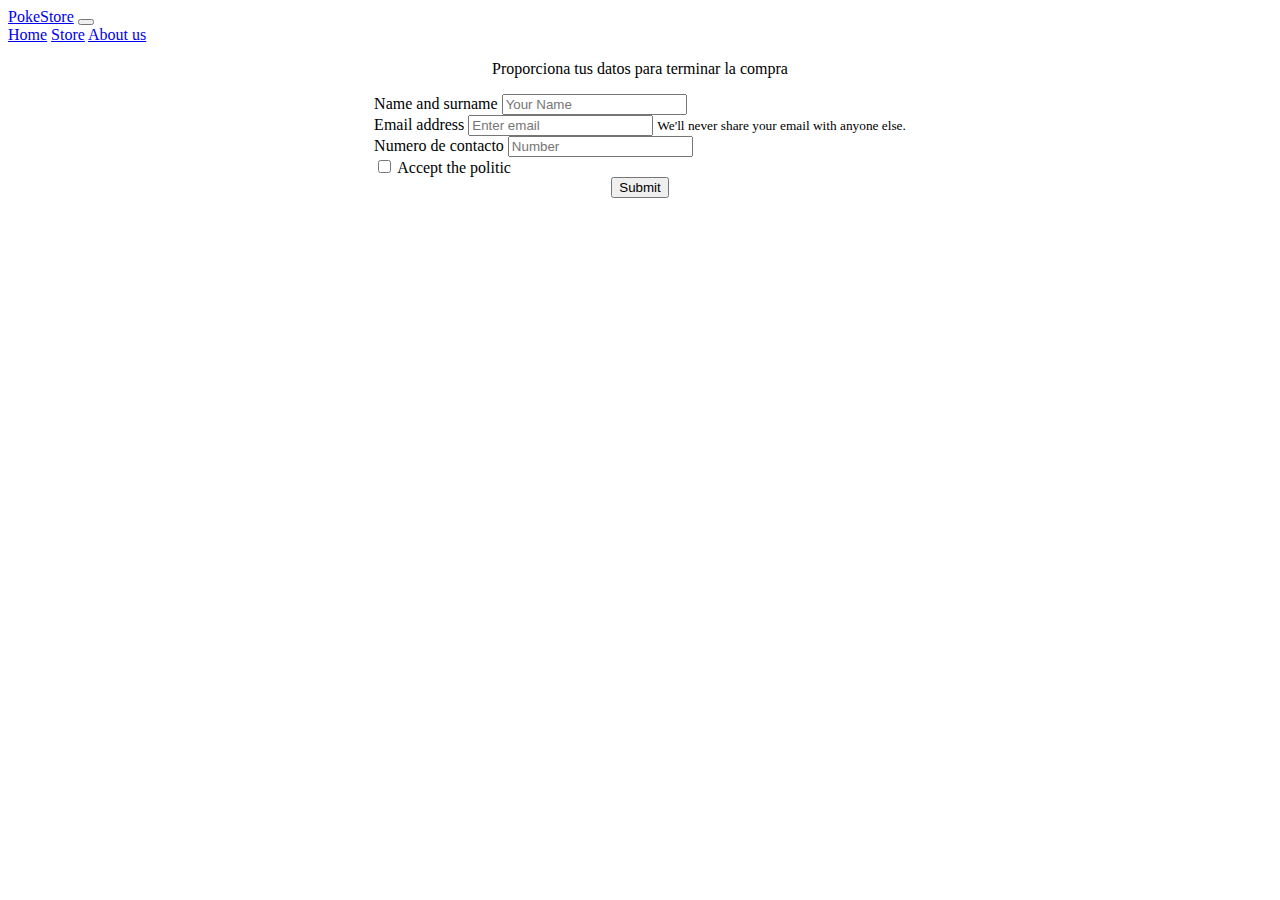
<file: form.html>
<!DOCTYPE html>
<html lang="en">
<head>
    <meta charset="UTF-8">
    <meta http-equiv="X-UA-Compatible" content="IE=edge">
    <meta name="viewport" content="width=device-width, initial-scale=1.0">
    <link href="https://cdn.jsdelivr.net/npm/bootstrap@5.3.0-alpha1/dist/css/bootstrap.min.css" rel="stylesheet" integrity="sha384-GLhlTQ8iRABdZLl6O3oVMWSktQOp6b7In1Zl3/Jr59b6EGGoI1aFkw7cmDA6j6gD" crossorigin="anonymous">
    <script src="https://cdn.jsdelivr.net/npm/bootstrap@5.3.0-alpha1/dist/js/bootstrap.bundle.min.js" integrity="sha384-w76AqPfDkMBDXo30jS1Sgez6pr3x5MlQ1ZAGC+nuZB+EYdgRZgiwxhTBTkF7CXvN" crossorigin="anonymous"></script>
    <link rel="stylesheet" href="form.css">
    <script defer src="form.js"></script>
    <title>Formulario de compra</title>
</head>
<body>
    <header>
        <nav class="navbar navbar-expand-lg bg-body-tertiary">
            <div class="container-fluid">
                <a class="navbar-brand" href="#">PokeStore</a>
                <button class="navbar-toggler" type="button" data-bs-toggle="collapse" data-bs-target="#navbarNavAltMarkup" aria-controls="navbarNavAltMarkup" aria-expanded="false" aria-label="Toggle navigation">
                    <span class="navbar-toggler-icon"></span>
                </button>
            <div class="collapse navbar-collapse" id="navbarNavAltMarkup">
                <div class="navbar-nav">
                    <a class="nav-link active" aria-current="page" href="#">Home</a>
                    <a class="nav-link" href="carrito.html">Store</a>
                    <a class="nav-link" href="#">About us</a>
                </div>
            </div>
            </div>
        </nav>
    </header>
    <div class="inform">
        <p>Proporciona tus datos para terminar la compra</p>
    </div>
    <section class="container">
        <form class="buy-form">
            <div class="form-group">
                <label for="exampleInputName">Name and surname</label>
                <input  required ="text" class="form-control" id="exampleInputName" placeholder="Your Name">
            </div>
            <div class="form-group">
                <label for="exampleInputEmail1">Email address</label>
                <input required type="email" class="form-control" id="exampleInputEmail1" aria-describedby="emailHelp" placeholder="Enter email">
                <small id="emailHelp" class="form-text text-muted">We'll never share your email with anyone else.</small>
            </div>
            <div class="form-group">
                <label for="exampleInputNumber">Numero de contacto</label>
                <input type="text" class="form-control" id="exampleInput" placeholder="Number">
            </div>
            <div class="form-check">
                <input type="checkbox" class="form-check-input" id="exampleCheck1">
                <label required class="form-check-label" for="exampleCheck1">Accept the politic</label>
            </div>
            <div class="inputSubmit">
                <button type="submit" class="btn btn-primary">Submit</button>
            </div>
        </form>
    </section>
</body>
</html>
</file>
<file: form.css>
.container {
    display: flex;
    flex-direction: row;
    justify-content: center;
    align-items: center;
    gap: 30px;
}
.inform{
    display: flex;
    flex-direction: row;
    justify-content: center;
    align-items: center;
}
.inputSubmit{
    display: flex;
    flex-direction: row;
    justify-content: center;
    align-items: center;
}
</file>
